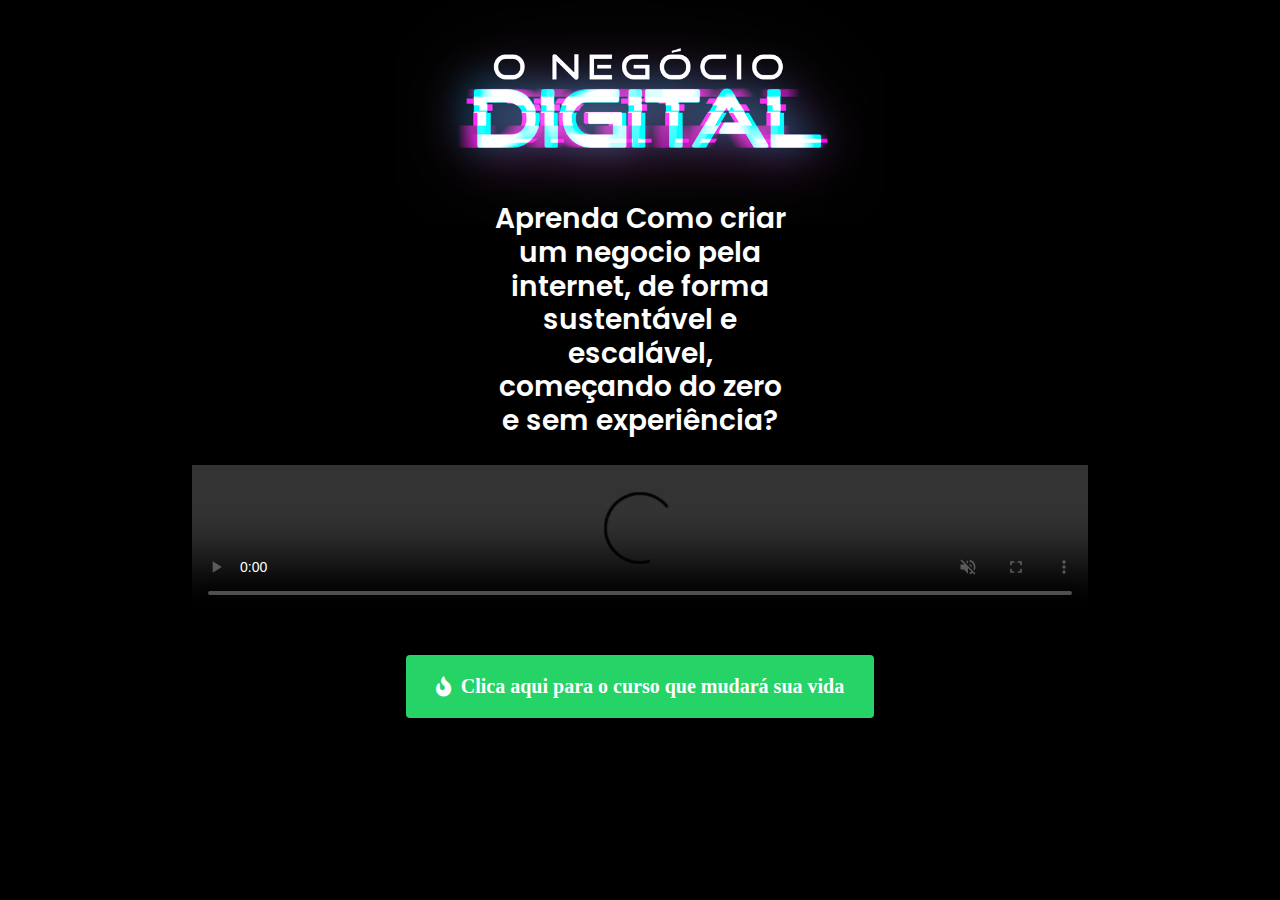
<file: evento.html>
<!DOCTYPE html>
<html lang="en">
<head>
    <meta charset="UTF-8">
    <meta name="viewport" content="width=device-width, initial-scale=1.0">
	<link rel="stylesheet" href="https://fonts.googleapis.com/css?family=Public+Sans:400,500,700&display=swap">
	<link rel="stylesheet" href="https://fonts.googleapis.com/css?family=Poppins:400,500,700&display=swap">
	<link rel="stylesheet" href="https://cdnjs.cloudflare.com/ajax/libs/font-awesome/5.15.3/css/all.min.css">


    <style>
        /* Reset default margin and padding for the entire page */
        body, html {
            margin: 0;
            padding: 0;
            height: 100%;
			background-color: black;
        }

        /* Create four horizontal areas with different background colors */
        .section {
            height: 25%; /* Each section takes up 25% of the viewport height */
            width: 100%;
            display: flex;
            align-items: center;
			align: center;
            justify-content: center;
			margin-bottom: 20px; 
        }

        /* Define background colors for each section */
        .section:nth-child(1) {
            background-color: black; /* Change to your desired color */
        }

        .section:nth-child(2) {
            background-color: black; /* Change to your desired color */
			color: white;
			max-width: 100%; /* Ensure the video doesn't exceed the viewport width */
			height: auto;
        }

        .section:nth-child(3) {
            background-color: black; /* Change to your desired color */
			max-width: 100%; /* Ensure the video doesn't exceed the viewport width */
			height: auto;
        }

        .section:nth-child(4) {
            background-color: black; /* Change to your desired color */
			max-width: 100%; /* Ensure the rectangle doesn't exceed the viewport width */
            height: auto; /* Maintain the rectangle's aspect ratio */
        }
		
		.section:nth-child(1) img {
            max-width: 100%; /* Make the image scale to the width of its container */
			max-height: 100%;
            height: auto; /* Maintain the image's aspect ratio */
        }
		
		.section:nth-child(1) p {
            margin-top: 10px; /* Add some top margin to separate image and text */
        }
		
		.section:nth-child(5) {
            background-color: black; /* Change to your desired color */
			max-width: 100%; /* Ensure the video doesn't exceed the viewport width */
			height: auto;
        }

		.texto {
            width: 300px; /* Set the desired width of the rectangle */
            height: 150px; /* Set the desired height of the rectangle */
            display: flex;
            flex-direction: column;
            justify-content: center;
            align-items: center;
            margin: 0 auto; /* Center the rectangle horizontally */
			margin-bottom: 50px; 
        }

        /* Style the text inside the rectangle */
        .texto p {
            color: white; /* Text color */
			font-size: 28px;
			font-weight: 600;
			line-height: 1.2em;
			text-align: center;
			font-family: 'Poppins', sans-serif;
        }


	
		.rectangle {
            width: 300px; /* Set the desired width of the rectangle */
            height: 150px; /* Set the desired height of the rectangle */
            border: 2px solid white; /* Add white borders */
            display: flex;
            flex-direction: column;
            justify-content: center;
            align-items: center;
            margin: 0 auto; /* Center the rectangle horizontally */
        }

        /* Style the text inside the rectangle */
        .rectangle p {
            color: white; /* Text color */
            font-size: 16px; /* Text font size */
            text-align: center; /* Center-align the text */
			font-family: 'Poppins', sans-serif;
        }
		
		.whatsapp-button {
            display: inline-flex;
            align-items: center;
            justify-content: center;
            background-color: #25d366; /* Green background color */
            color: white; /* Text color */
            padding: 20px 30px; /* Adjust padding as needed */
            border: none;
            border-radius: 4px;
            cursor: pointer;
            text-decoration: none;
            font-weight: bold;
            font-size: 20px;
			margin-bottom: 100px; 
        }

        /* Style the WhatsApp icon */
        .whatsapp-button i {
            font-size: 20px;
            margin-right: 10px; /* Add spacing between the icon and text */
        }
    </style>
    <title>Marketing Digital</title>
</head>
<body>
    <!-- Create four horizontal areas -->
    <div class="section">
	<img src="digital.png"/>
	</div>
    <div class="section">
	<div class="texto">
        <p>Aprenda Como criar um negocio pela internet, de forma sustentável e escalável, começando do zero e sem experiência?</p>
    </div>
	
	</div>
    <div class="section">
		<video width="70%" controls autoplay muted>
			<source src="https://rendaextraonline.website/wp-content/uploads/2023/09/webinar.mp4" type="video/mp4">
		</video>
	
	</div>
    <div class="section">
        </div>
	<div class="section">
	<a href="//go.hotmart.com/S85365218V?ap=475b" target="_blank" class="whatsapp-button">
        <i aria-hidden="true" class="fa fa-fire"> </i> Clica aqui para o curso que mudará sua vida </a>
	</div>
</body>
</html>
</file>
